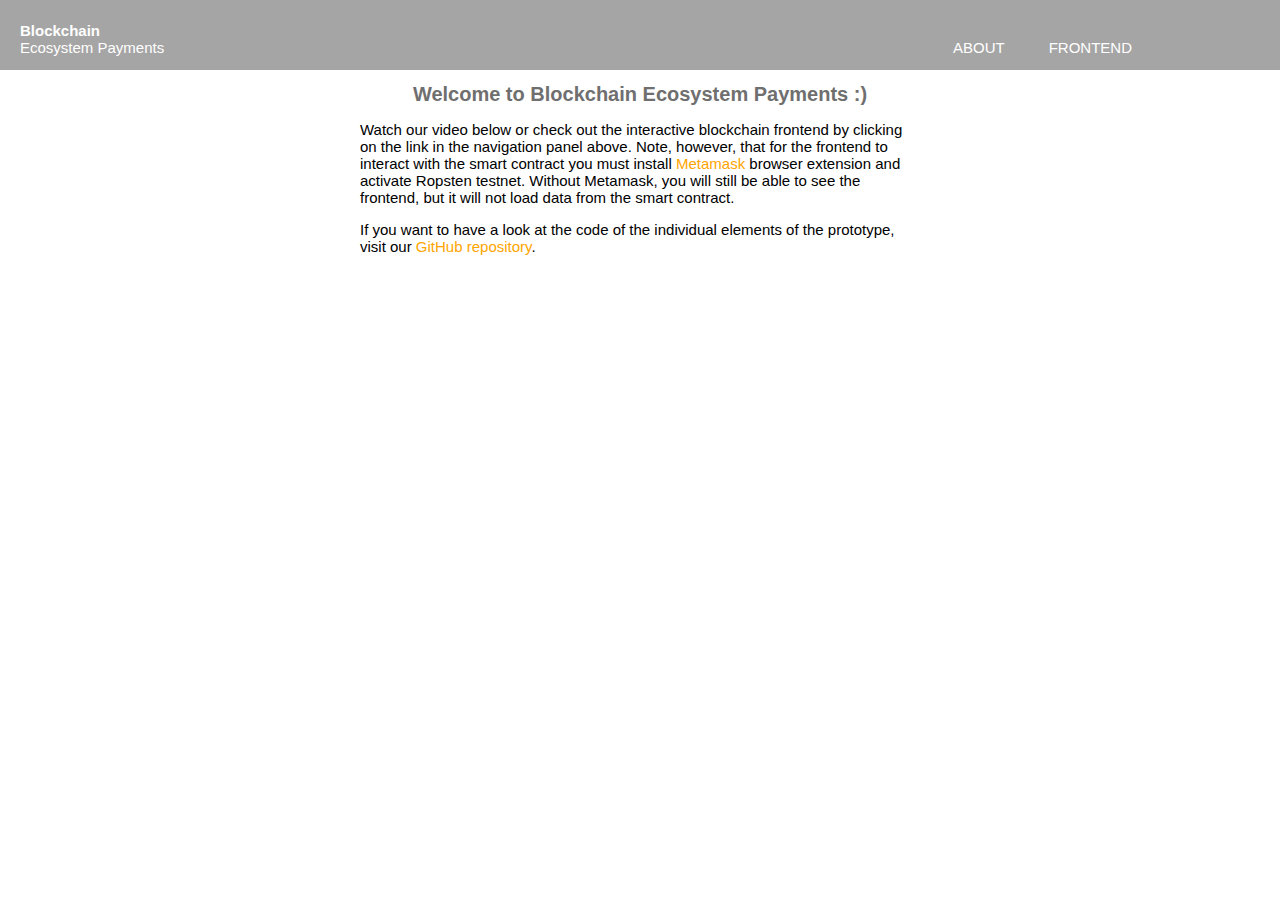
<file: index.html>
<!DOCTYPE html>
<html>
	<head>
		<title>Blockchain Ecosystem Payments</title>
		<link rel="stylesheet" href="styles.css">
	</head>
    <body>




        <header class = "header">
                    <span class = "headertext"><b>Blockchain</b> <br> Ecosystem Payments </span>
                    <nav class = "navigation"> 	
                        <a href = "index.html" > ABOUT     </a>  
                        <a href = "frontend.html" > FRONTEND </a>  
                    </nav>
		</header>
		

        <section class = "row">
			<h1 class = "blinks" id = "LIVE">Welcome to Blockchain Ecosystem Payments :)</h1>
			<p class = "text">Watch our video below or check out the interactive blockchain frontend by clicking on the link in the navigation panel above. Note, however, that for the frontend to interact with the smart contract you must install <a target="_blank" href="https://metamask.io/" color = "black">Metamask</a> browser extension and activate Ropsten testnet. Without Metamask, you will still be able to see the frontend, but it will not load data from the smart contract. </p>
			<p class = "text">If you want to have a look at the code of the individual elements of the prototype, visit our <a  target="_blank" href="https://github.com/blockchain-ecosystem-payments/frontend"> GitHub repository</a>.</p>
		
		</section>



        <section class = "row">
			<iframe class ="video" width="560" height="315" src="https://www.youtube.com/embed/s0iLVGZj_BM" frameborder="0" allow="accelerometer; autoplay; encrypted-media; gyroscope; picture-in-picture" allowfullscreen></iframe>
		</section>








    </body>



</html>
</file>
<file: styles.css>
body {
    font-family: Roboto-Regular, sans-serif;
    font-size: 15px;
}    

* {
    box-sizing: border-box;
}

a {
    text-decoration: none;
    color:white;

}

a:visited {color: white}
a:hover {color: rgb(44, 167, 255)}

h1 {
    font-size: 20px;
    color: rgb(111, 111, 111);
}

header {
    background-color: rgb(165, 165, 165);
    position: fixed;
    width: 100%;
    height: 70px;
    left: 0;
    top: 0;
    /* z-index: 1; */

}

.header .navigation {
    position: absolute;
    bottom: 20%;
    right: 10%;
    color: rgb(202, 202, 202);
    text-decoration: none;
}

.navigation a {
    margin: 20px;
    margin-top: 0;
}

.header .headertext {
    position: absolute;
    bottom: 20%;
    left: 20px;
    color: white;
    font-size: 1em;
}



.row {
    background-color: white;
    position: relative;
    top: 70px;
    left: 0;
    width: 100%;
}

.row h1 {
    text-align: center;
}

.column {
    float: left;
    padding: 20px;
    height: 100%;
}

.left{
    width: 25%;
}

.right {
    padding: 0px;
}

.field {
    cursor: pointer;
    background-color:white;
    padding: 20px;
    border: 10px;
    font-size: 13px;
}

.selectedfield {
    cursor: pointer;
    background-color:rgb(202, 202, 202);
    padding: 20px;
    border: 10px;
    font-size: 13px;
}

.field:hover {
    background-color:rgb(233, 233, 233);
}



 .center {
    width: 50%;
    padding: 10px;
    height: 500px;   
    background-color: rgb(202, 202, 202);
}

.text {
    display: block;
    margin-left: auto;
    margin-right: auto;
    width: 560px;
}

.text a {
    color:orange;
}

.text a:hover {
    color: rgb(44, 167, 255);
}

.frame {
    width: 125%;
    height: 125%;
    transform: scale(0.8);
    transform-origin: left top;
}

.video {
    display: block;
    margin-left: auto;
    margin-right: auto;
    width: 560px;
}

input{
    display: inline;
    height: 30px;
    vertical-align: middle;
    border-radius: 5px;
}


input[type=button]{
    font-size: 15px;
    background-color: rgb(208, 208, 208);
    border: none;
    text-decoration: none;
    cursor: pointer;
}

input[type=number]{
    border-width: 1px;
    border-style: solid;
    border-color: rgb(208, 208, 208);
    padding: 3px;
}

#amount{
    width: 30%;

}

.blink {
    animation:blinker 0.5s linear infinite;
}

.blink {
    animation: blinker 2s linear infinite;
    color: rgb(157, 0, 0);
  }
  
  @keyframes blinker {
    50% {
      opacity: 0;
    }
  }
</file>
